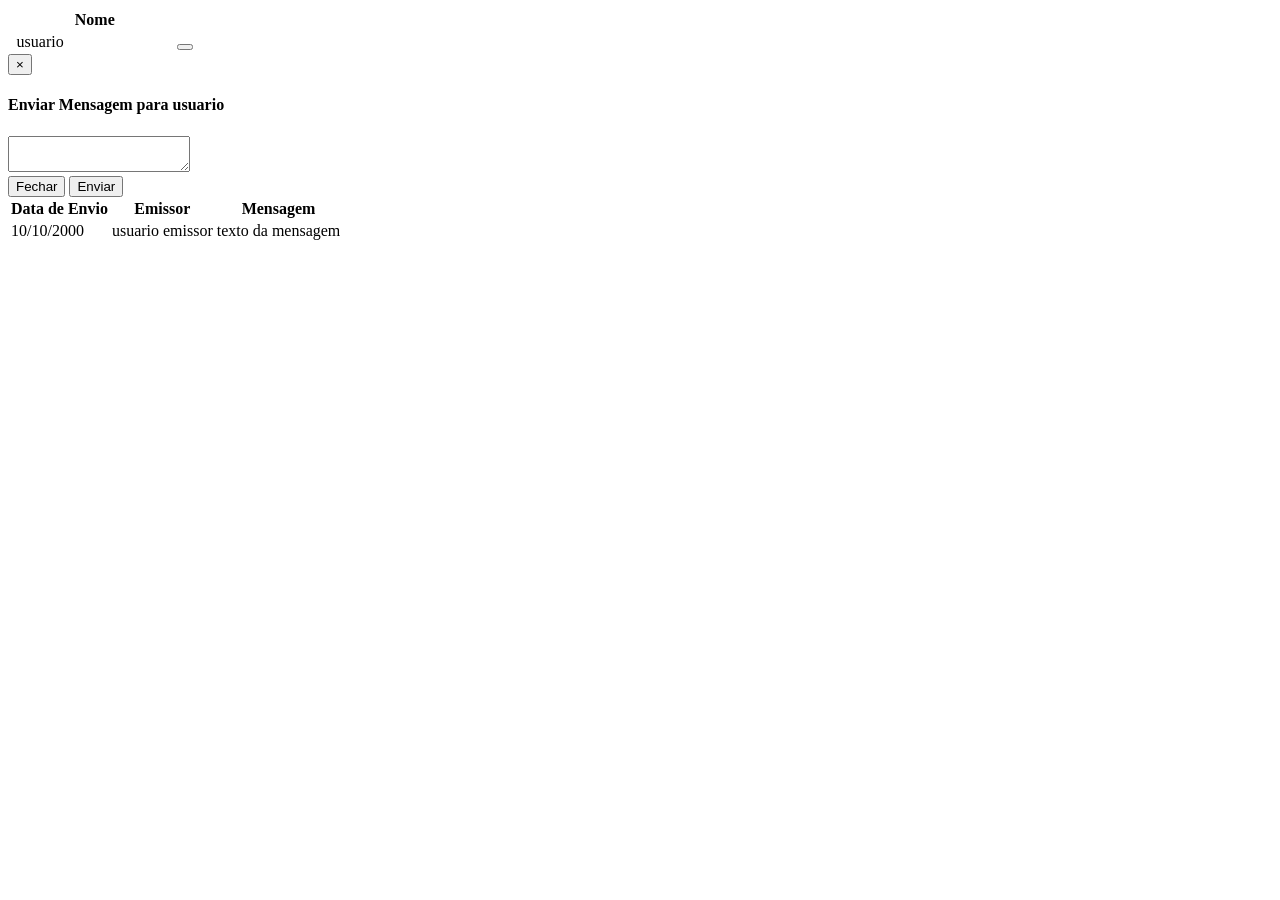
<file: src/main/resources/templates/index_old.html>
<!DOCTYPE HTML>
<html xmlns:th="http://www.thymeleaf.org" 
	xmlns:layout="http://www.ultraq.net.nz/thymeleaf/layout"
	layout:decorator="layout">
	
	<body>
		<div layout:fragment="content">
			<div class="table-responsive">
				<table class="table table-condensed table-bordered table-striped" id="tabela-usuarios">
					<thead>
						<tr>
							<th>
							</th>
							<th>
								Nome
							</th>
							<th>
							</th>
						</tr>
					</thead>
					<tbody>
						<tr th:each="it : ${contatos}">
							<td style="width: 2%">
								<span th:switch="${it.online}">
									<i th:case="true" class="fa fa-circle" aria-hidden="true" title="Online" style="color:green"></i>
									<i th:case="false" class="fa fa-circle" aria-hidden="true" title="Offline" style="color:gray"></i>
								</span>
							</td>
							<td th:text="${it.login}">
								usuario
							</td>
							<td style="width: 10%">
								<button type="button" class="btn btn-default btn-xs botao-enviar-msg" 
										data-toggle="modal" data-target="#modal-enviar-mensagem"
										th:attr="data-id=${it.id}, data-nome=${it.login}"
										data-id="1"
										title="Enviar mensagem...">
									<i class="fa fa-pencil" aria-hidden="true" style="color:rgb(61, 89, 212)"></i>
								</button>
							</td>
						</tr>
					</tbody>
				</table>
				
				<div class="modal fade" id="modal-enviar-mensagem" tabindex="-1" role="dialog">
					<div class="modal-dialog" role="document">
						<div class="modal-content">
							<div class="modal-header">
								<button type="button" class="close" data-dismiss="modal" aria-label="Close"><span aria-hidden="true">&times;</span></button>
								<h4 class="modal-title">Enviar Mensagem para <span id="nome-destinatario">usuario</span></h4>
							</div>
							<div class="modal-body">
								<div class="form-group">
									<input type="hidden" id="id-destinatario"/>
								    <textarea class="form-control" id="mensagem-conteudo" name="mensagem-conteudo" ></textarea>
							    </div>
							</div>
							<div class="modal-footer">
								<button type="button" class="btn btn-default" data-dismiss="modal">Fechar</button>
								<button type="button" class="btn btn-primary" onclick="enviarMensagem();">Enviar</button>
							</div>
						</div>
					</div>
				</div>
			</div>
			
			<div class="table-responsive">
				<table class="table table-condensed table-bordered table-striped" id="tabela-mensagens">
					<thead>
						<tr>
							<th>
								Data de Envio
							</th>
							<th>
								Emissor
							</th>
							<th>
								Mensagem
							</th>
						</tr>
					</thead>
					<tbody>
						<tr th:each="it : ${mensagens}">
							<td th:text="${it.dataEnvio}">
								10/10/2000
							</td>
							<td th:text="${it.emissor.login}">
								usuario emissor
							</td>
							<td th:text="${it.conteudo}">
								texto da mensagem
							</td>							
						</tr>
					</tbody>
				</table>
			</div>
			
			<script type="text/javascript" th:inline="javascript">
				$(document).ready(function() {
					conectar();
				}); 
			
				$(document).on("click", ".botao-enviar-msg", function () {
				     $(".modal-body #id-destinatario").val($(this).data('id'));
				     $(".modal-header #nome-destinatario").text($(this).data('nome'));
				     $(".modal-body #mensagem-conteudo").val('');
				});
				
				function enviarMensagem() {
					var url = /*[[@{/enviarMensagem}]]*/ '';
					$.ajax({
						type:'POST',
						url: url,
						data: {
							'destinatario.id': $(".modal-body #id-destinatario").val(),
							'conteudo': $(".modal-body #mensagem-conteudo").val(),
						},
						success: function(data, textStatus) {
							$.gritter.add({
								  title: "Sucesso",
								  text: "Mensagem enviada com sucesso.",
								  sticky: false
								});		
						},
						error: function(request, status, error) {
							alert('Erro no servidor: ' + status);
						}
					});
					
					$('#modal-enviar-mensagem').modal('hide');
				}
			</script>
		</div>		
	</body>
</html>
</file>
